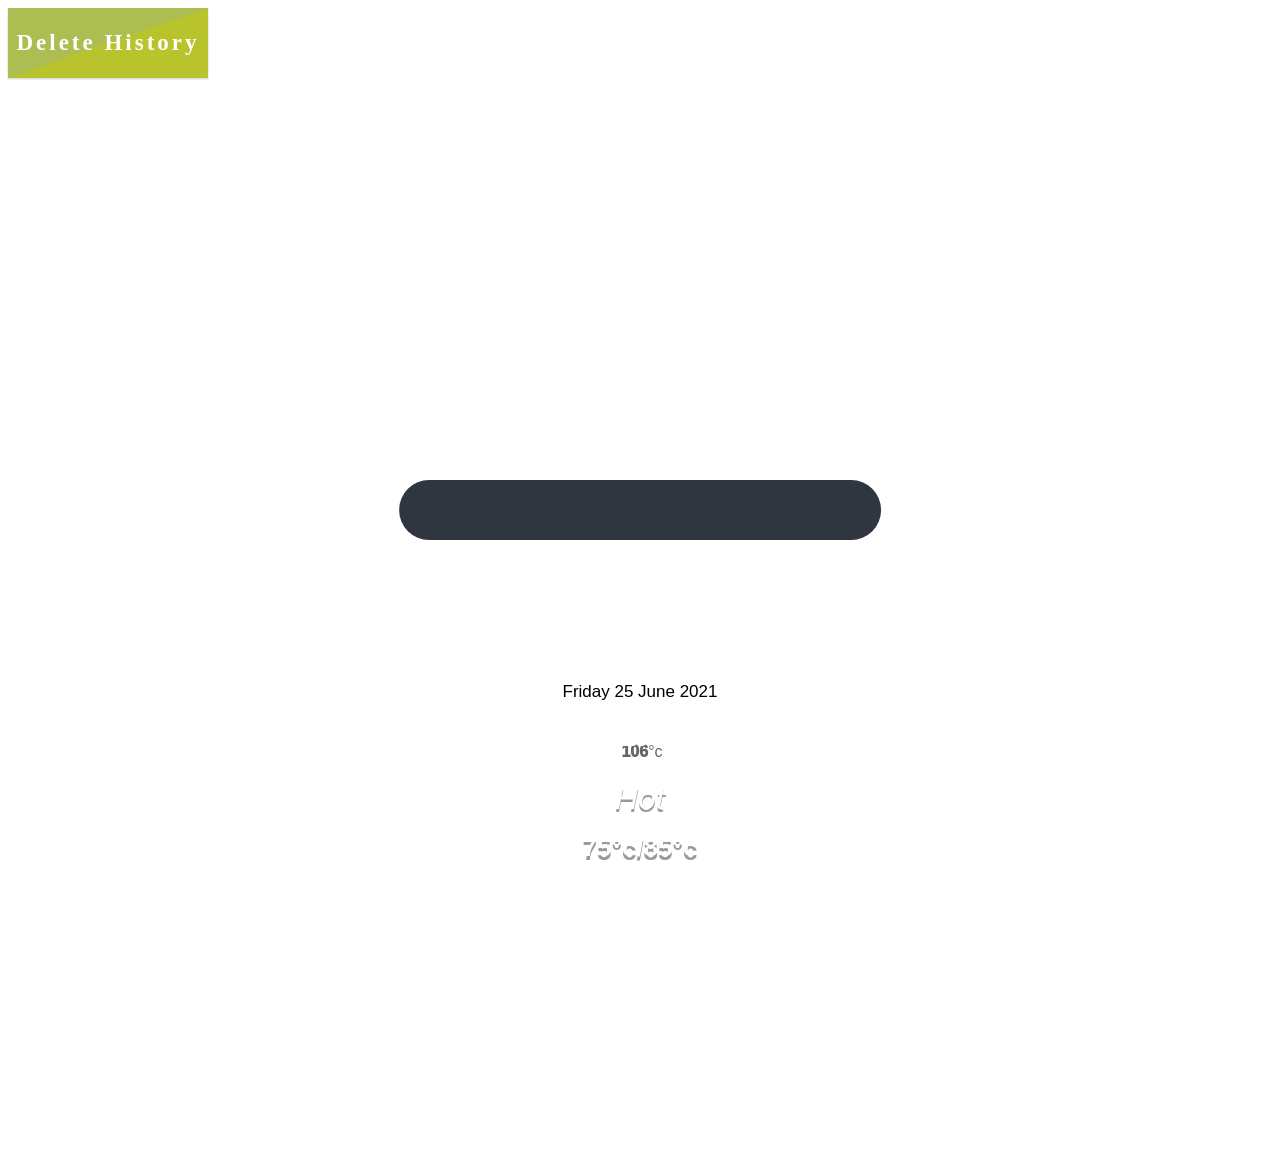
<file: phase1Project/index.html>
<!DOCTYPE html>
<html lang="en">
    <head>
        <meta charset="UTF-8">
        <meta name = "viewport" content="width=device-width, initial-scale=1.0">
        <meta http-equiv="X-UA-Compatible" content="ie=edge">
        <title>Weather Application</title>
        <link rel="stylesheet" href="main.css" />
    </head>
    <body>
        <div class="search-box">

            <input class="searchInput"type="text" name="" placeholder="Search">
            <main>
                <section class ="location">
                <div class="city">Fresno,CA</div>
                <div class ="date"> Friday 25 June 2021</div>
                </section>
                <div class = "current">
                    <div class ="temp">106<span>°c</span>
                    </div>
                    <div class="weather">Hot</div>
                    <div class="hi-low">75°c/85°c</div>
                </div>

            </main>
                
        </div>

        <button type="button" id= "buttun">Delete History</button>
                
                <script src="main.js" type="text/javascript" >
                </script>
                
                      
    </body>


        
</html>
</file>
<file: phase1Project/main.css>
body {
    font-family: 'montserrat', sans-serif, system-ui;
    background-image: url("https://images.pexels.com/photos/1118873/pexels-photo-1118873.jpeg?auto=compress&cs=tinysrgb&dpr=1&w=500");
    background-size: cover;
    background-position: top center;
}

.wrap {
    display: flex;
    flex-direction: column;
    min-height: 80vh;
    background-image: linear-gradient(to bottom, rgba(0, 0, 0, 0.3),)
}

header {
    display: flex;
    justify-content: center;
    align-items: center;
    padding: 50px 15px 15px;
}

header input {
    width: 100%;
    max-width: 280px;
    padding: 10px 15px;
    background-color: rgba(255, 255, 255, 0.288);
    border-bottom: 3px solid #DF8E00;

    color: #313131;
    font-size: 20px;
    font-weight: 300;
    transition: 0.2s ease-out;
}

header input:focus{
    background-color: rgba(255, 255, 255, 0.6);
}

main {
    padding: 150px 150px 300px;
    align-items: flex;
    flex-direction: column;
    flex: 1 1 100%;
    text-align: center;
}

.location .city {
    font-size: 32px;
    margin-bottom: 5px;
    font-weight: 600;
    color: #FFF
}
.location .date {
    font-size: 17px;
}

.current .temp {
    color: #FFF;
    font-weight: 1000;
    font-size: 105;
    margin: 30px 0px;
    text-shadow: 2px 11px rgba(0, 0, 0, 0.6);
}

.current .temp span {
    font-weight: 500;
}

.current .weather {
    font-style: italic;
    font-weight: 500;
    font-size: 32px;
    margin-bottom: 15px;
    color: #FFF;
    text-shadow: 0px 3px rgba(0, 0, 0, 0.4);
}

.current .hi-low {
    color: #FFF;
    font-size: 26px;
    font-weight: 600;
    text-shadow: 0px 4px rgba(0, 0, 0, 0.4);
}

  button{
    width:200px;
    height:70px;
    background: linear-gradient(to left top, #b9c32c 50%, #a0b337dd 50%);
    border-style: none;
    color:#fff;
    font-size: 23px;
    letter-spacing: 3px;
    font-family: 'Lato';
    font-weight: 600;
    outline: none;
    cursor: pointer;
    position: relative;
    padding: 0px;
    overflow: hidden;
    transition: all .5s;
    box-shadow: 0px 1px 2px rgba(0,0,0,.2);
}
button span{
    position: absolute;
    display: block;
}
button span:nth-child(1){
    height: 3px;
    width:200px;
    top:0px;
    left:-200px;
    background: linear-gradient(to right, rgba(0,0,0,0), #f6e58d);
    border-top-right-radius: 1px;
    border-bottom-right-radius: 1px;
    animation: span1 2s linear infinite;
    animation-delay: 1s;
}
.search-box {
    position: absolute;
    top: 50%;
    left: 50%;
    transform:  translate(-50%,50%);
    background: #2f3640;
    height: 40px;
    border-radius: 40px;
    padding: 10px;

}

.search-box:hover > .searchInput {
    width: 240px;
    padding: 0 6px;
}

.search-box:hover > .searchButton {
  background: white;
  color : #2f3640;
}

.searchButton {
    color: white;
    float: right;
    width: 40px;
    height: 40px;
    border-radius: 50%;
    background: #2f3640;
    display: flex;
    justify-content: center;
    align-items: center;
    transition: 0.4s;
}

.searchInput {
    border:none;
    background: none;
    outline:none;
    float:left;
    padding: 0;
    color: white;
    font-size: 16px;
    transition: 0.4s;
    line-height: 40px;
    width: 0px;

}

@media screen and (max-width: 620px) {
.searchBox:hover > .searchInput {
    width: 150px;
    padding: 0 6px;
}
}
</file>
